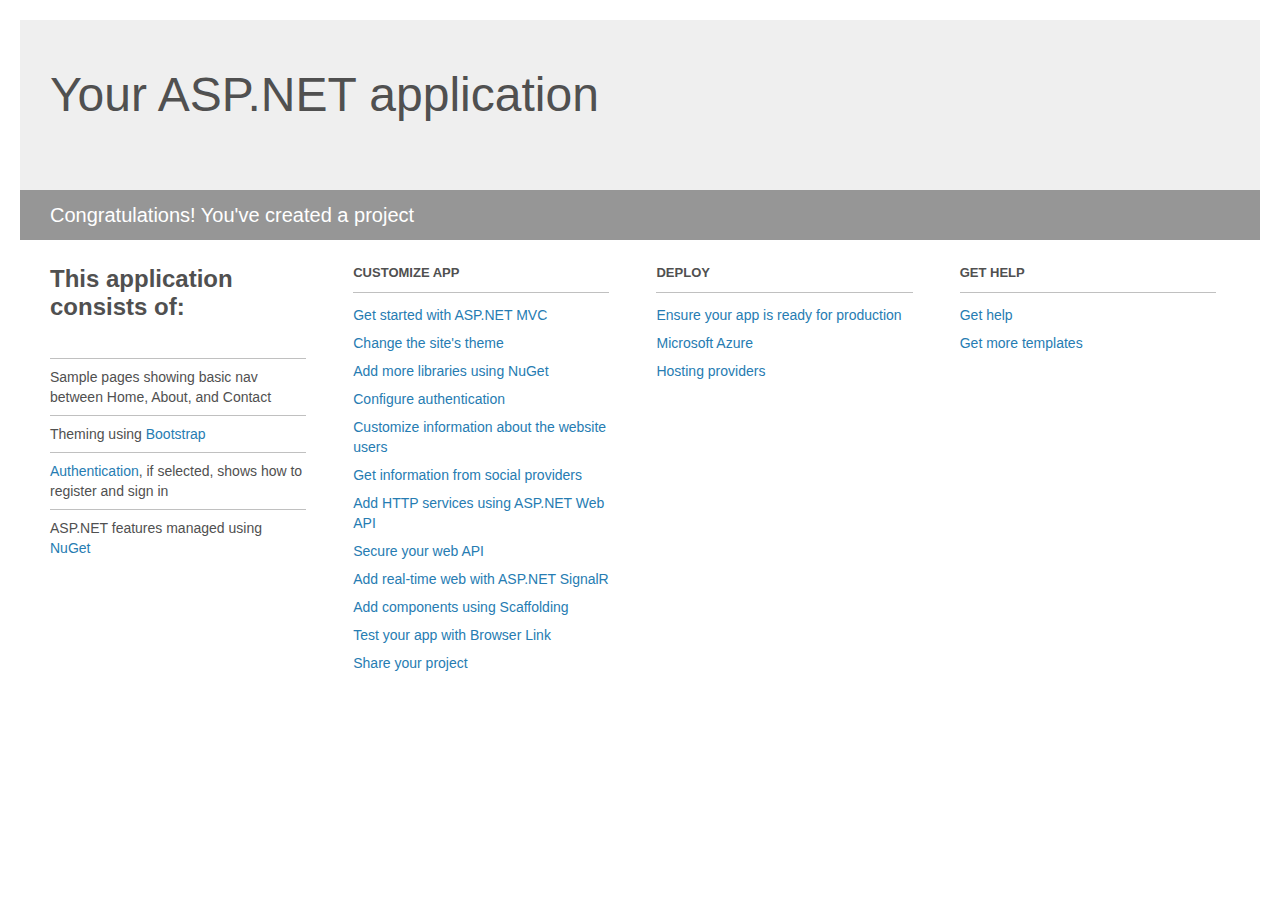
<file: Irci/Project_Readme.html>
﻿<!DOCTYPE html>
<html lang="en">
<head>
    <meta charset="utf-8" />
    <title>Your ASP.NET application</title>
    <style>
        body {
            background: #fff;
            color: #505050;
            font: 14px 'Segoe UI', tahoma, arial, helvetica, sans-serif;
            margin: 20px;
            padding: 0;
        }

        #header {
            background: #efefef;
            padding: 0;
        }

        h1 {
            font-size: 48px;
            font-weight: normal;
            margin: 0;
            padding: 0 30px;
            line-height: 150px;
        }

        p {
            font-size: 20px;
            color: #fff;
            background: #969696;
            padding: 0 30px;
            line-height: 50px;
        }

        #main {
            padding: 5px 30px;
        }

        .section {
            width: 21.7%;
            float: left;
            margin: 0 0 0 4%;
        }

            .section h2 {
                font-size: 13px;
                text-transform: uppercase;
                margin: 0;
                border-bottom: 1px solid silver;
                padding-bottom: 12px;
                margin-bottom: 8px;
            }

            .section.first {
                margin-left: 0;
            }

                .section.first h2 {
                    font-size: 24px;
                    text-transform: none;
                    margin-bottom: 25px;
                    border: none;
                }

                .section.first li {
                    border-top: 1px solid silver;
                    padding: 8px 0;
                }

            .section.last {
                margin-right: 0;
            }

        ul {
            list-style: none;
            padding: 0;
            margin: 0;
            line-height: 20px;
        }

        li {
            padding: 4px 0;
        }

        a {
            color: #267cb2;
            text-decoration: none;
        }

            a:hover {
                text-decoration: underline;
            }
    </style>
</head>
<body>

    <div id="header">
        <h1>Your ASP.NET application</h1>
        <p>Congratulations! You've created a project</p>
    </div>

    <div id="main">
        <div class="section first">
            <h2>This application consists of:</h2>
            <ul>
                <li>Sample pages showing basic nav between Home, About, and Contact</li>
                <li>Theming using <a href="http://go.microsoft.com/fwlink/?LinkID=615519">Bootstrap</a></li>
                <li><a href="http://go.microsoft.com/fwlink/?LinkID=615520">Authentication</a>, if selected, shows how to register and sign in</li>
                <li>ASP.NET features managed using <a href="http://go.microsoft.com/fwlink/?LinkID=320756">NuGet</a></li>
            </ul>
        </div>

        <div class="section">
            <h2>Customize app</h2>
            <ul>
                <li><a href="http://go.microsoft.com/fwlink/?LinkID=615541">Get started with ASP.NET MVC</a></li>
                <li><a href="http://go.microsoft.com/fwlink/?LinkID=615523">Change the site's theme</a></li>
                <li><a href="http://go.microsoft.com/fwlink/?LinkID=615524">Add more libraries using NuGet</a></li>
                <li><a href="http://go.microsoft.com/fwlink/?LinkID=615542">Configure authentication</a></li>
                <li><a href="http://go.microsoft.com/fwlink/?LinkID=615526">Customize information about the website users</a></li>
                <li><a href="http://go.microsoft.com/fwlink/?LinkID=615527">Get information from social providers</a></li>
                <li><a href="http://go.microsoft.com/fwlink/?LinkID=615528">Add HTTP services using ASP.NET Web API</a></li>
                <li><a href="http://go.microsoft.com/fwlink/?LinkID=615529">Secure your web API</a></li>
                <li><a href="http://go.microsoft.com/fwlink/?LinkID=615530">Add real-time web with ASP.NET SignalR</a></li>
                <li><a href="http://go.microsoft.com/fwlink/?LinkID=615531">Add components using Scaffolding</a></li>
                <li><a href="http://go.microsoft.com/fwlink/?LinkID=615532">Test your app with Browser Link</a></li>
                <li><a href="http://go.microsoft.com/fwlink/?LinkID=615533">Share your project</a></li>
            </ul>
        </div>

        <div class="section">
            <h2>Deploy</h2>
            <ul>
                <li><a href="http://go.microsoft.com/fwlink/?LinkID=615534">Ensure your app is ready for production</a></li>
                <li><a href="http://go.microsoft.com/fwlink/?LinkID=615535">Microsoft Azure</a></li>
                <li><a href="http://go.microsoft.com/fwlink/?LinkID=615536">Hosting providers</a></li>
            </ul>
        </div>

        <div class="section last">
            <h2>Get help</h2>
            <ul>
                <li><a href="http://go.microsoft.com/fwlink/?LinkID=615537">Get help</a></li>
                <li><a href="http://go.microsoft.com/fwlink/?LinkID=615538">Get more templates</a></li>
            </ul>
        </div>
    </div>

</body>
</html>
</file>
